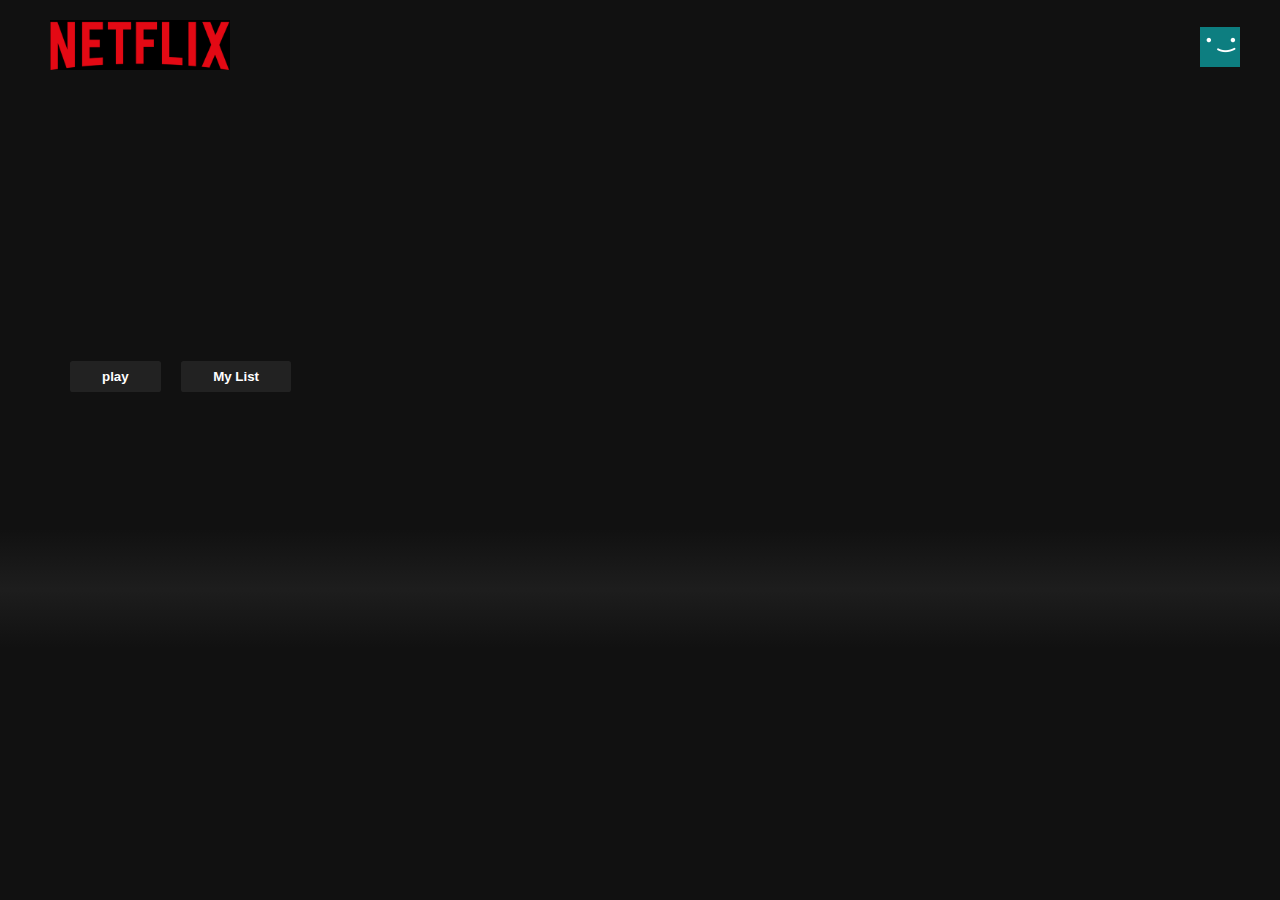
<file: Netflix_Clone_main/index.html>
<!DOCTYPE html>
<html lang="en">
    <head>
        <meta charset="UTF-8"/>
        <meta http-equiv="X-UA-Compatible" content="IE=edge"/>
        <meta name="viewport" content="width=device-width,intial-scale=1" />
        <title>Home Netflix</title>
        <link rel="stylesheet" href="index.css"/>
        <script src="script2.js"></script>
    </head>
    <body>
        <!--navbar-->
        <div class="nav">
            <div class="nav_left">
                <a href="index.html">
                    <img class="nav_logo" src="./images/logo.png" alt=""/>
                </a>
            </div>
            <div class="nav_right">
                <img src="./images/avatar.png" class="nav_avatar" alt="">
            </div>
        </div>
        <!--banner-->
        <header id="banner">
            <div id="banner_contents">
                <h1 id="banner_title"></h1>
                <div id="banner_buttons">
                    <button id="banner_button">play</button>
                    <button id="banner_button">My List </button>
                </div>
                <p id="banner_description"></p>
            </div>
            <div id="banner_fadeBottom"></div>
        </header>

        <!--row-->
        <div id="headrow">
            <div class="row">
                <h2 class="row_title"></h2>
                <div class="row_posters"></div>
            </div>
        </div>

        <script>
            window.addEventListener("scroll",function()
            {
                var nav=document.querySelector(".nav");
                nav.classList.toggle("active",window.scrollY>0);
            })
            </script> 
    </body>
</html>
</file>
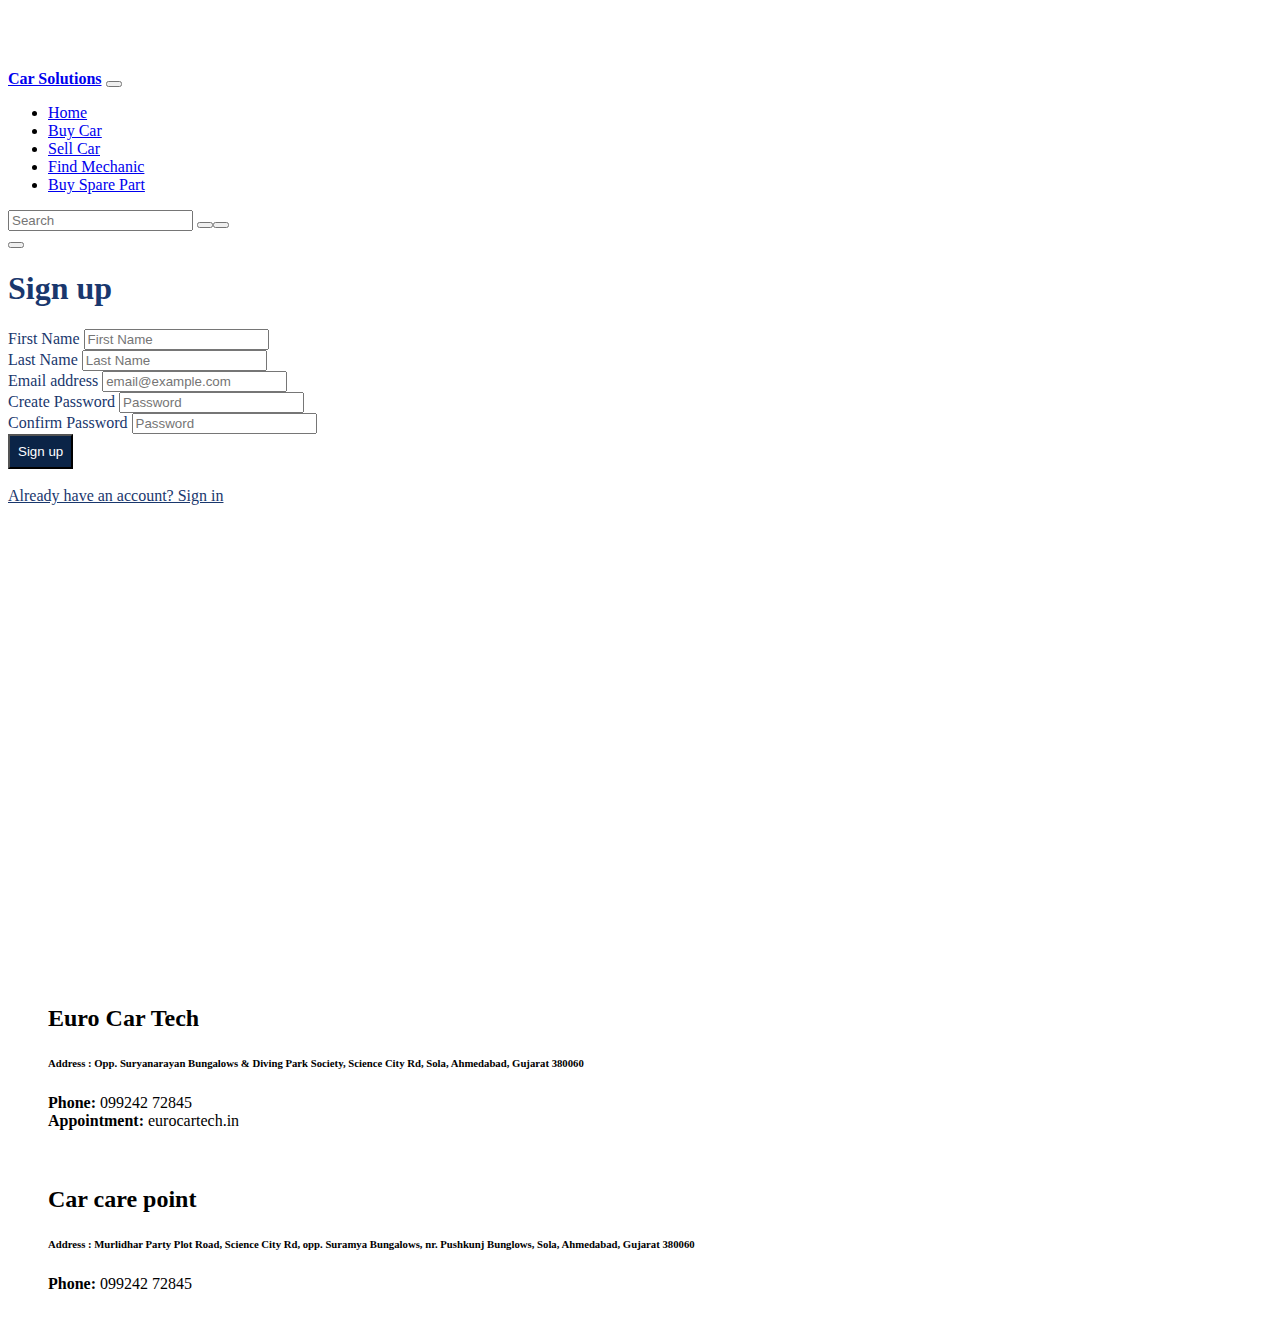
<file: car-solutions/findMech.html>
<!DOCTYPE html>
<html lang="en" dir="ltr">

<head>
  <meta charset="utf-8">
  <title>Car Solutions</title>
  <link rel="stylesheet" href="findMech.css">
  <link rel="stylesheet" href="https://cdnjs.cloudflare.com/ajax/libs/font-awesome/6.2.0/css/all.min.css"
    integrity="sha512-xh6O/CkQoPOWDdYTDqeRdPCVd1SpvCA9XXcUnZS2FmJNp1coAFzvtCN9BmamE+4aHK8yyUHUSCcJHgXloTyT2A=="
    crossorigin="anonymous" referrerpolicy="no-referrer" />
  <!-- CSS only -->
  <link href="https://cdn.jsdelivr.net/npm/bootstrap@5.2.2/dist/css/bootstrap.min.css" rel="stylesheet"
    integrity="sha384-Zenh87qX5JnK2Jl0vWa8Ck2rdkQ2Bzep5IDxbcnCeuOxjzrPF/et3URy9Bv1WTRi" crossorigin="anonymous">
  <!-- JavaScript Bundle with Popper -->
  <script src="https://cdn.jsdelivr.net/npm/bootstrap@5.2.2/dist/js/bootstrap.bundle.min.js"
    integrity="sha384-OERcA2EqjJCMA+/3y+gxIOqMEjwtxJY7qPCqsdltbNJuaOe923+mo//f6V8Qbsw3" crossorigin="anonymous">
    </script>
  <script src="https://code.jquery.com/jquery-1.10.2.js"></script>
</head>

<body>

  <!--Navigation bar-->
  <div id="nav-placeholder">

  </div>

  <script>
    $(function () {
      $("#nav-placeholder").load("nav.html");
    });
  </script>
  <!--end of Navigation bar-->

  <div class="mapouter">
    <div class="gmap_canvas">
      <iframe class="gmap_iframe" width="100%" frameborder="0" scrolling="no" marginheight="0" marginwidth="0"
        src="https://maps.google.com/maps?width=600&amp;height=400&amp;hl=en&amp;q=Science city&amp;t=p&amp;z=14&amp;ie=UTF8&amp;iwloc=B&amp;output=embed">
      </iframe>
      <a href="https://piratebay-proxys.com/">Pirate proxy</a>
    </div>
  </div>
  <div class="MechanicCard">
    <div class="card1">
      <div class="card">
        <div class="card-header">
          <h2>Euro Car Tech</h2>
        </div>
        <div class="card-body">
          <h6 class="card-title"><b>Address :</b> Opp. Suryanarayan Bungalows & Diving Park Society, Science City Rd,
            Sola, Ahmedabad, Gujarat 380060</h6>
          <p class="card-text">
            <b>Phone:</b> 099242 72845
            <br>
            <b>Appointment:</b> eurocartech.in
          </p>
        </div>
      </div>
    </div>
    <div class="card2">
      <div class="card">
        <div class="card-header">
          <h2>Car care point</h2>
        </div>
        <div class="card-body">
          <h6 class="card-title"><b>Address :</b> Murlidhar Party Plot Road, Science City Rd, opp. Suramya Bungalows,
            nr. Pushkunj Bunglows, Sola, Ahmedabad, Gujarat 380060</h6>
          <p class="card-text">
            <b>Phone:</b> 099242 72845
          </p>
        </div>
      </div>
    </div>
  </div>

</body>

</html>
</file>
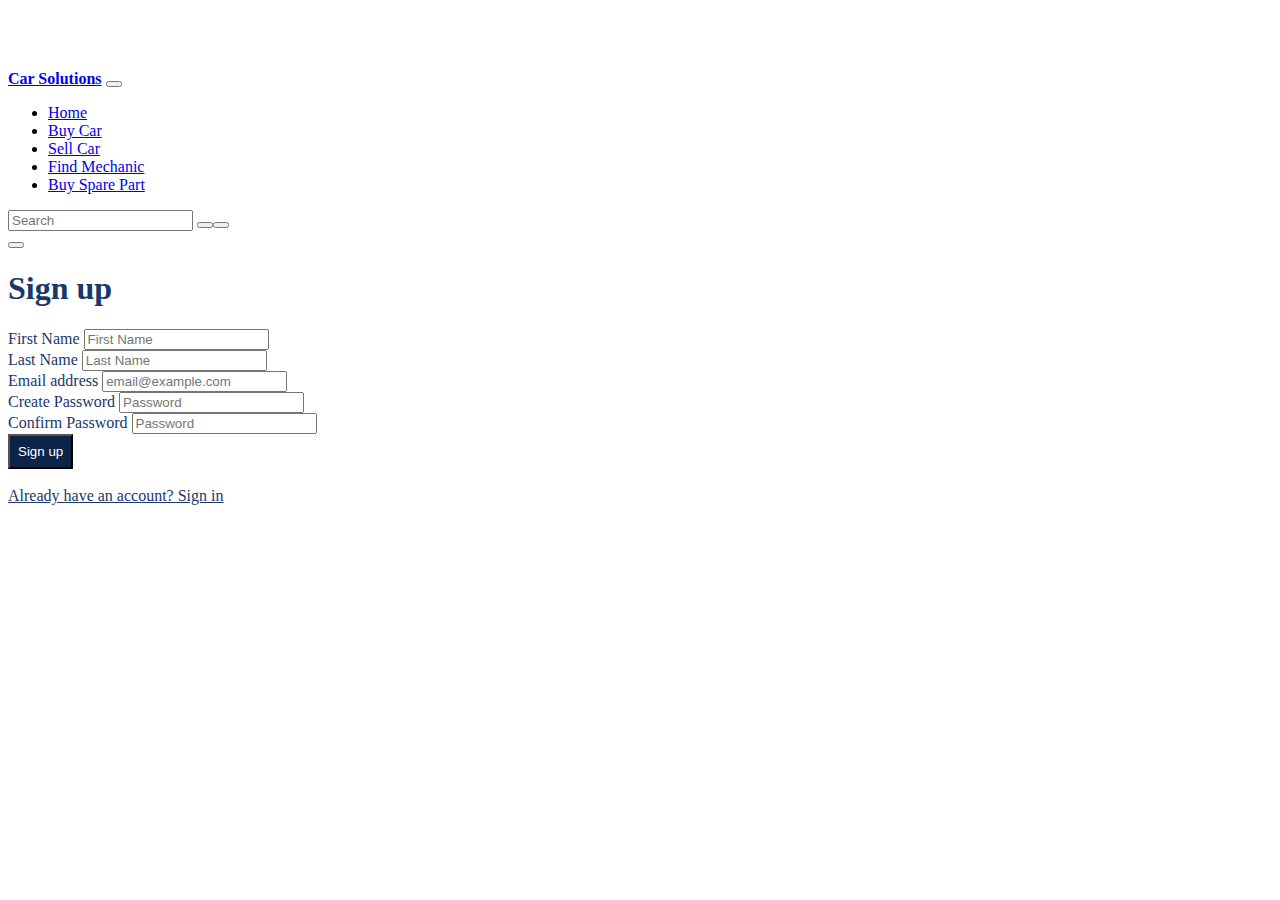
<file: car-solutions/nav.html>
<!DOCTYPE html>
<html lang="en" dir="ltr">

<head>
    <meta charset="utf-8">
    <title>Car Solutions</title>
    <link rel="stylesheet" href="nav.css">
    <link rel="stylesheet" href="https://cdnjs.cloudflare.com/ajax/libs/font-awesome/6.2.0/css/all.min.css"
        integrity="sha512-xh6O/CkQoPOWDdYTDqeRdPCVd1SpvCA9XXcUnZS2FmJNp1coAFzvtCN9BmamE+4aHK8yyUHUSCcJHgXloTyT2A=="
        crossorigin="anonymous" referrerpolicy="no-referrer" />
    <!-- CSS only -->
    <link href="https://cdn.jsdelivr.net/npm/bootstrap@5.2.2/dist/css/bootstrap.min.css" rel="stylesheet"
        integrity="sha384-Zenh87qX5JnK2Jl0vWa8Ck2rdkQ2Bzep5IDxbcnCeuOxjzrPF/et3URy9Bv1WTRi" crossorigin="anonymous">
    <!-- JavaScript Bundle with Popper -->
    <script src="https://cdn.jsdelivr.net/npm/bootstrap@5.2.2/dist/js/bootstrap.bundle.min.js"
        integrity="sha384-OERcA2EqjJCMA+/3y+gxIOqMEjwtxJY7qPCqsdltbNJuaOe923+mo//f6V8Qbsw3" crossorigin="anonymous">
    </script>
    <style>
        .modal-backdrop{
            --bs-backdrop-zindex: 1015;
        }
    </style>
</head>

<body>
    <div>
        <nav class="navbar navbar-expand-lg bg-light fixed-top">
            <div class="container-fluid">
                <a class="navbar-brand" href="index.html"><strong>Car Solutions</strong></a>
                <button class="navbar-toggler" type="button" data-bs-toggle="collapse"
                    data-bs-target="#navbarSupportedContent" aria-controls="navbarSupportedContent"
                    aria-expanded="false" aria-label="Toggle navigation">
                    <span class="navbar-toggler-icon"></span>
                </button>
                <div class="collapse navbar-collapse" id="navbarSupportedContent">
                    <ul class="navbar-nav me-auto mb-2 mb-lg-0">
                        <li class="nav-item">
                            <a class="nav-link active" aria-current="page" href="index.html">Home</a>
                        </li>
                        <li class="nav-item">
                            <a class="nav-link" href="buyCar.html">Buy Car</a>
                        </li>
                        <li class="nav-item">
                            <a class="nav-link" href="sellCar.html">Sell Car</a>
                        </li>
                        <li class="nav-item">
                            <a class="nav-link" href="findMech.html">Find Mechanic</a>
                        </li>
                        <li class="nav-item">
                            <a class="nav-link" href="buySpare.html">Buy Spare Part</a>
                        </li>
                    </ul>
                    <form class="d-inline-flex" role="search">
                        <input class="form-control me-2" type="search" placeholder="Search" aria-label="Search">
                        <button class="btn btn-outline-success m-1" type="submit">
                            <i class="fas fa-search"></i>
                            <button type="button" class="btn btn-light" data-bs-toggle="modal"
                                data-bs-target="#staticBackdrop">
                                <i class="fa-solid fa-user fa-xl"></i>
                            </button>
                            <!-- Modal -->
                            <div class="modal fade" id="staticBackdrop" data-bs-backdrop="static"
                                data-bs-keyboard="false" tabindex="-1" aria-labelledby="staticBackdropLabel"
                                aria-hidden="true">
                                <div class="modal-dialog modal-dialog-centered">
                                    <div class="modal-content">
                                        <div class="modal-body">
                                            <div class="d-grid gap-2 d-md-flex justify-content-md-end">
                                                <button class="btn btn-close me-md-2" type="button"
                                                    data-bs-dismiss="modal" aria-label="Close"></button>
                                            </div>
                                            <div class="screen1">
                                                <form class="px-4 py-3">
                                                    <h1><b>Sign up</b></h1>
                                                    <div class="mb-3">
                                                        <label for="exampleDropdownFormText1" class="form-label">First
                                                            Name</label>
                                                        <input type="text" class="form-control"
                                                            id="exampleDropdownFormText1" placeholder="First Name">
                                                    </div>
                                                    <div class="mb-3">
                                                        <label for="exampleDropdownFormText1" class="form-label">Last
                                                            Name</label>
                                                        <input type="text" class="form-control"
                                                            id="exampleDropdownFormText1" placeholder="Last Name">
                                                    </div>
                                                    <div class="mb-3">
                                                        <label for="exampleDropdownFormEmail1" class="form-label">Email
                                                            address</label>
                                                        <input type="email" class="form-control"
                                                            id="exampleDropdownFormEmail1"
                                                            placeholder="email@example.com">
                                                    </div>
                                                    <div class="mb-3">
                                                        <label for="exampleDropdownFormPassword1"
                                                            class="form-label">Create Password</label>
                                                        <input type="password" class="form-control"
                                                            id="exampleDropdownFormPassword1" placeholder="Password">
                                                    </div>
                                                    <div class="mb-3">
                                                        <label for="exampleDropdownFormPassword1"
                                                            class="form-label">Confirm Password</label>
                                                        <input type="password" class="form-control"
                                                            id="exampleDropdownFormPassword1" placeholder="Password">
                                                    </div>
                                                    <button id="signup" type="submit" class="btn">Sign up</button>
                                                    <br>
                                                    <br>
                                                    <a href="#" id="anchor">Already have an account? Sign in</a>
                                                </form>
                                            </div>
                                        </div>
                                    </div>
                                </div>
                            </div>
                    </form>
                </div>
            </div>
        </nav>
    </div>
</body>

</html>
</file>
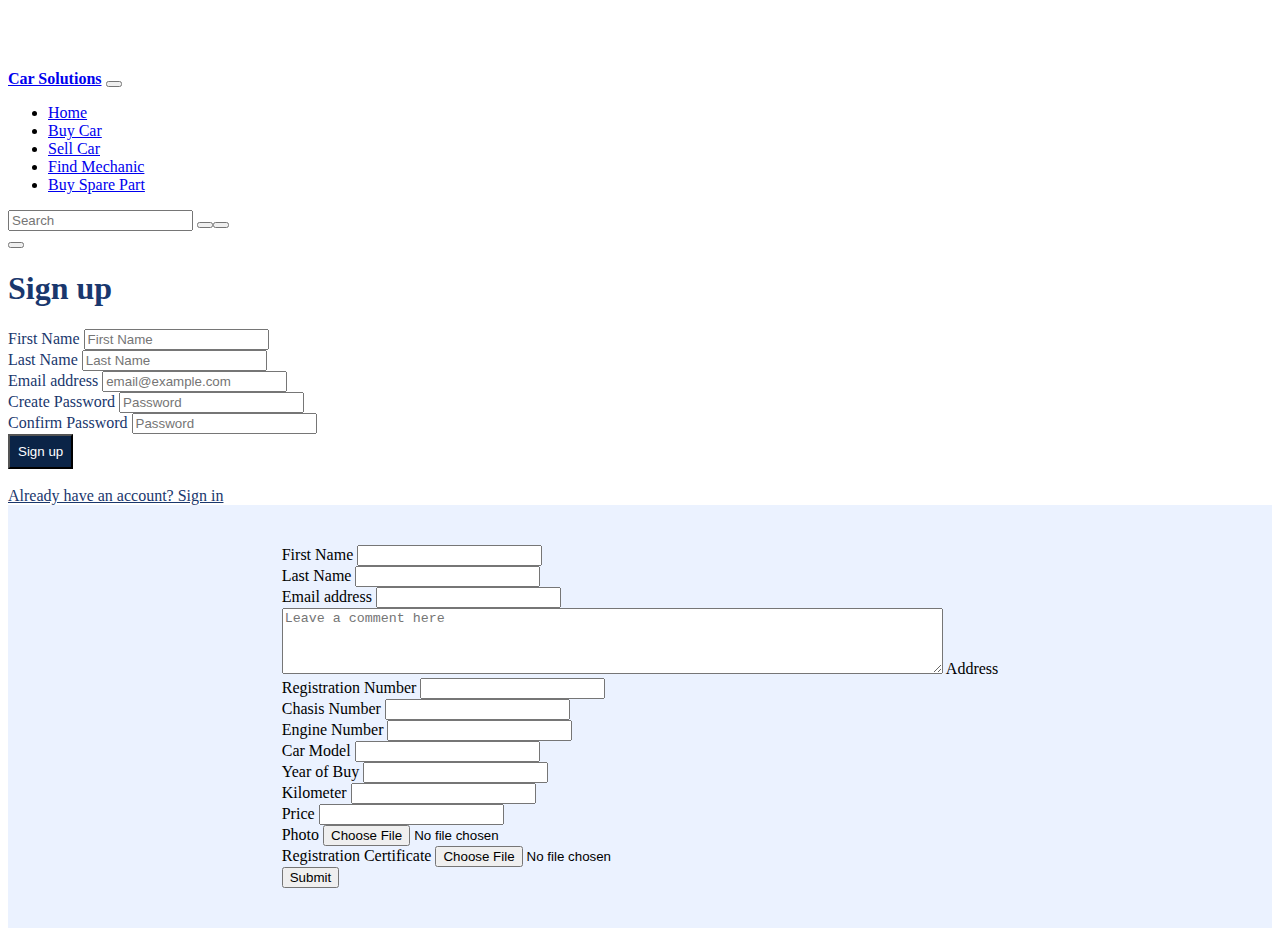
<file: car-solutions/sellCar.html>
<!DOCTYPE html>
<html lang="en" dir="ltr">

<head>
  <meta charset="utf-8">
  <title>Car Solutions</title>
  <link rel="stylesheet" href="sellCar.css">
  <link rel="stylesheet" href="https://cdnjs.cloudflare.com/ajax/libs/font-awesome/6.2.0/css/all.min.css"
    integrity="sha512-xh6O/CkQoPOWDdYTDqeRdPCVd1SpvCA9XXcUnZS2FmJNp1coAFzvtCN9BmamE+4aHK8yyUHUSCcJHgXloTyT2A=="
    crossorigin="anonymous" referrerpolicy="no-referrer" />
  <!-- CSS only -->
  <link href="https://cdn.jsdelivr.net/npm/bootstrap@5.2.2/dist/css/bootstrap.min.css" rel="stylesheet"
    integrity="sha384-Zenh87qX5JnK2Jl0vWa8Ck2rdkQ2Bzep5IDxbcnCeuOxjzrPF/et3URy9Bv1WTRi" crossorigin="anonymous">
  <!-- JavaScript Bundle with Popper -->
  <script src="https://cdn.jsdelivr.net/npm/bootstrap@5.2.2/dist/js/bootstrap.bundle.min.js"
    integrity="sha384-OERcA2EqjJCMA+/3y+gxIOqMEjwtxJY7qPCqsdltbNJuaOe923+mo//f6V8Qbsw3" crossorigin="anonymous">
    </script>
    <script src="https://code.jquery.com/jquery-1.10.2.js"></script>
</head>

<body>

  <!--Navigation bar-->
  <div id="nav-placeholder">

  </div>

  <script>
    $(function () {
      $("#nav-placeholder").load("nav.html");
    });
  </script>
  <!--end of Navigation bar-->


  <div class="formforsell">
    <form>
      <div class="mb-3">
        <label for="exampleInputText1" class="form-label">First Name</label>
        <input type="text" class="form-control" id="exampleInputEmail1" aria-describedby="emailHelp">
      </div>
      <div class="mb-3">
        <label for="exampleInputText1" class="form-label">Last Name</label>
        <input type="text" class="form-control" id="exampleInputEmail1" aria-describedby="emailHelp">
      </div>
      <div class="mb-3">
        <label for="exampleInputEmail1" class="form-label">Email address</label>
        <input type="email" class="form-control" id="exampleInputEmail1" aria-describedby="emailHelp">
      </div>
      <div class="form-floating">
        <textarea class="form-control" rows="4" cols="80" placeholder="Leave a comment here"
          id="floatingTextarea"></textarea>
        <label for="floatingTextarea">Address</label>
        <div class="mb-3">
          <label for="exampleInputText1" class="form-label">Registration Number</label>
          <input type="text" class="form-control" id="exampleInputEmail1" aria-describedby="emailHelp">
        </div>
        <div class="mb-3">
          <label for="exampleInputText1" class="form-label">Chasis Number</label>
          <input type="text" class="form-control" id="exampleInputEmail1" aria-describedby="emailHelp">
        </div>
        <div class="mb-3">
          <label for="exampleInputText1" class="form-label">Engine Number</label>
          <input type="text" class="form-control" id="exampleInputEmail1" aria-describedby="emailHelp">
        </div>
      </div>
      <div class="mb-3">
        <label for="exampleInputText1" class="form-label">Car Model</label>
        <input type="text" class="form-control" id="exampleInputEmail1" aria-describedby="emailHelp">
      </div>
      <div class="mb-3">
        <label for="exampleInputText1" class="form-label">Year of Buy</label>
        <input type="text" class="form-control" id="exampleInputEmail1" aria-describedby="emailHelp">
      </div>
      <div class="mb-3">
        <label for="exampleInputText1" class="form-label">Kilometer</label>
        <input type="text" class="form-control" id="exampleInputEmail1" aria-describedby="emailHelp">
      </div>
      <div class="mb-3">
        <label for="exampleInputText1" class="form-label">Price</label>
        <input type="email" class="form-control" id="exampleInputText1" aria-describedby="emailHelp">
      </div>
      <div class="mb-3">
        <label for="exampleInputText1" class="form-label">Photo</label>
        <input type="file" class="form-control" id="exampleInputText1" aria-describedby="emailHelp">
      </div>
      <div class="mb-3">
        <label for="exampleInputText1" class="form-label">Registration Certificate</label>
        <input type="file" class="form-control" id="exampleInputText1" aria-describedby="emailHelp">
      </div>
      <button type="submit" class="btn btn-primary">Submit</button>
    </form>
  </div>
</body>

</html>
</file>
<file: Netflix_Clone_main/index.css>
*{
    margin: 0;
    padding: 0;
}
body {
    font-family: 'Netflix Sans' , sans-serif;
    background-color: #111;
}
::-webkit-scrollbar{
    width: 7px;
    background-color: #111;
}
::-webkit-scrollbar-thumb{
    background-color: white;
    border-radius:10px ;
}
.nav{
    position: fixed;
    top:0;
    padding:20px 40px;
    width:100%;
    display:flex;
    align-items:center;
    justify-content: space-between;
    z-index: 1;
    transition-timing-function: ease-in;
    transition:all.5s;
}
.nav.active{
    background-color: #111;
}
.nav_left{
    margin-left: 10px;
}
.nav_logo{
    width:180px;
    background-color: #111;
}
.nav_right{
    position: fixed;
    right:30px;
    display: flex;
    margin-right:10px;
}
.nav_avatar{
    width:40px;
}
#banner{
    color: white;
    object-fit: contain;
    height:644px;
    background-position: center center;
    background-size:cover ;
}
#banner_contents{
    margin-left:70px;
    padding-top:340px;
    height:190px;
}
#banner_title{
    font-size: 3rem;
    font-weight: 800;
    padding-bottom: 0.3rem;
}
#banner_description{
    width:45rem;
    line-height:1.5;
    padding-top:1rem;
    font-size:.9rem;
    max-width:360px;
    height:80px;
}
#banner_button{
    cursor:pointer;
    color:white;
    outline:none;
    border: none;
    font-weight: 700;
    border-radius: .2vw;
    padding-left:2rem;
    margin-top: 1rem;
    margin-bottom: 1rem;
    padding-right: 2rem;
    margin-right: 1rem;
    padding-top:.5rem;
    background-color: rgba(51,51,51,.5);
    padding-bottom:.5rem;  
}
#banner_button:hover{
    color:black;
    background-color: #e6e6e6;
    transition: all.3s;
}
#banner_fadeBottom{
    height: 7.4rem;
    background: linear-gradient(180deg, transparent,rgba(37,37,37,.61),#111);
}
.row{
    margin-left: 20px;
    color:white;
}
.row_poster{
    object-fit: contain;
    width:100%;
    max-height:120px;
    margin-right:10px;
    transition:transform 500ms;
}
.row_posters::-webkit-scrollbar{
    display: none;
}
.row_posters{
    display:flex;
    overflow-y:hidden;
    overflow-x:scroll;
    padding:20px;
}
.row_poster:hover{
    transform: scale(1.08);
}
.row_posterLarge,
.row_posterLarge1,
.row_posterLarge2{
    object-fit:contain;
    width:100%;
    max-height:250px;
    margin-right:10px;
    transition:transform 500ms;
}
.row_posterLarge:hover,
.row_posterLarge1:hover,
.row_posterLarge2:hover{
    transform: scale(1.09);
    opacity:1;
}
</file>
<file: car-solutions/findMech.css>
.MechanicCard {
    padding: 30px;
    width: 100%;
    height: 250px;
  }
  
  .card1 {
    padding: 10px;
  }
  
  .card2 {
    padding: 10px;
  }
  
  .mapouter {
    position: relative;
    text-align: right;
    width: 100%;
    height: 400px;
    padding: 20px;
  }
  
  .gmap_canvas {
    overflow: hidden;
    background: none !important;
    width: 100%;
    height: 400px;
    border-radius: 10px;
  }
  
  .gmap_iframe {
    height: 400px !important;
  }
</file>
<file: car-solutions/nav.css>
.screen1 {
    color: #19376D;
}

#anchor {
    color: #19376D;
}

#signup {
    color: white;
    background-color: #0B2447;
    padding: 8px;
}

body{
    padding-top: 62px;
}
</file>
<file: car-solutions/sellCar.css>
.formforsell {
    padding: 40px;
    display: flex;
    justify-content: center;
    background-color: #ebf2ff;
  }
</file>
